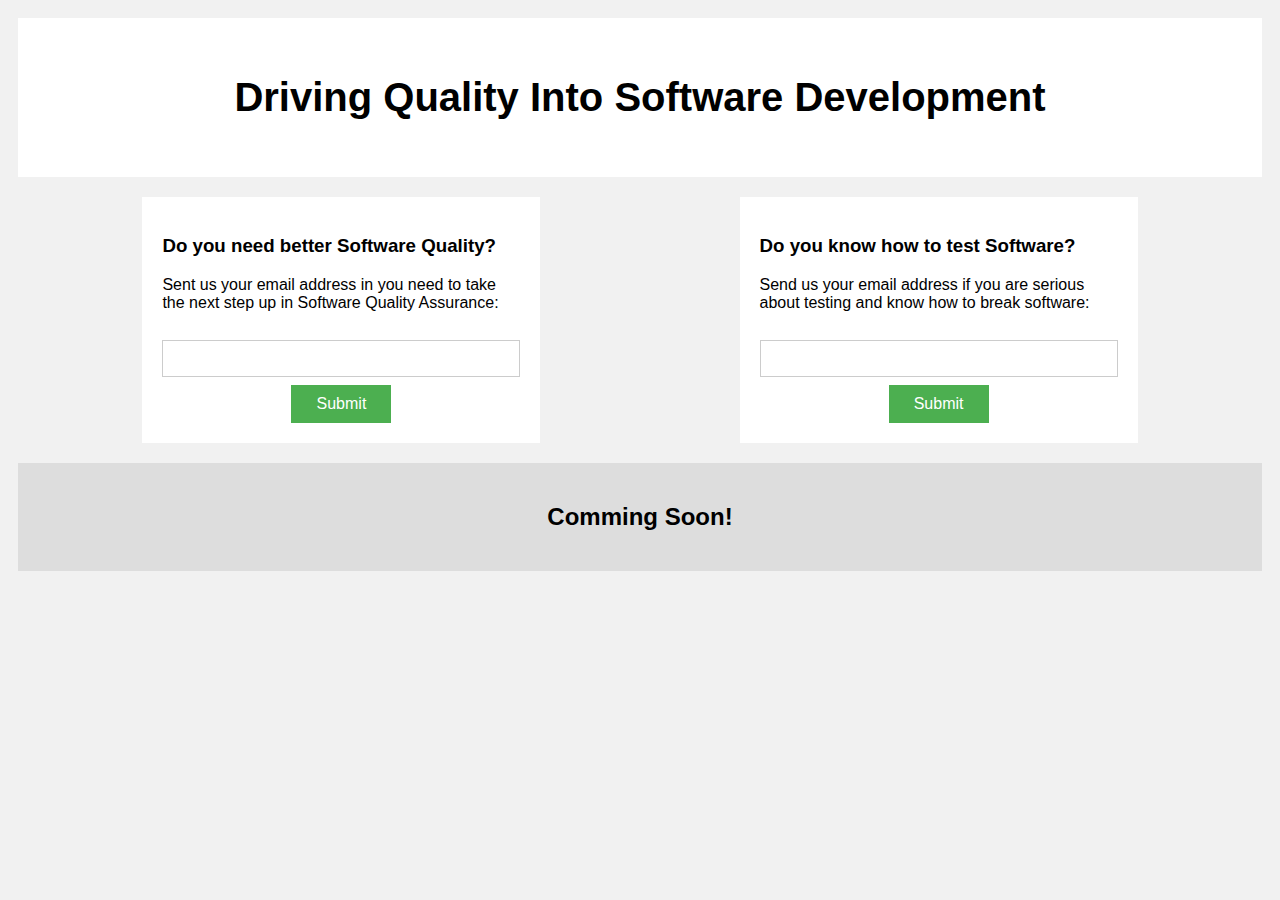
<file: index.html>
<!DOCTYPE html>
<html>
<head>
  <title>Splash Screen</title>
  <meta name="viewport" content="width=device-width, initial-scale=1.0">
  <link rel="stylesheet" type="text/css" href="stylesheet.css">
</head>
<body>
<div class="header">
  <h1>Driving Quality Into Software Development</h1>
</div>

<div class="row">
  <div class="card left">
    <h3>Do you need better Software Quality?</h3>
    Sent us your email address in you need to take the next step up in Software Quality Assurance:
    <form id="form1" class="card-form">
      <input type="text" name="email1" id="email1">
      <br />
      <input type="submit" value="Submit">
    </form>
  </div>
  <div class="card right">
    <h3>Do you know how to test Software?</h3>
    Send us your email address if you are serious about testing and know how to break software:
    <form id="form2" class="card-form">
      <input type="text" name="email2" id="email2">
      <br />
      <input type="submit" value="Submit">
    </form>
  </div>
</div>

<div class="footer">
  <h2>Comming Soon!</h2>
</div>
</body>
</html>
</file>
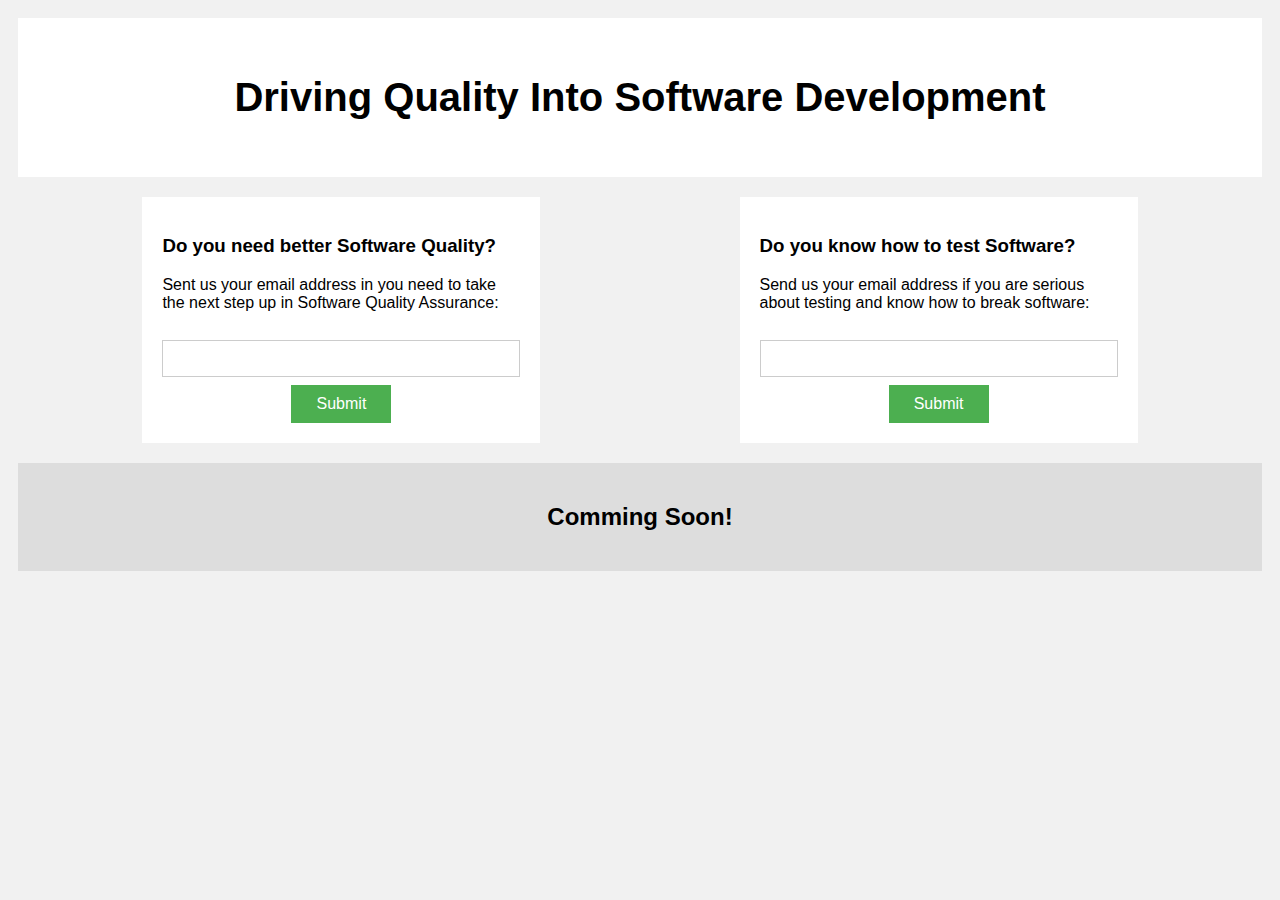
<file: splash.html>
<!DOCTYPE html>
<html>
<head>
  <title>Splash Screen</title>
  <link rel="stylesheet" type="text/css" href="stylesheet.css">
</head>
<body>
<div class="header">
  <h1>Driving Quality Into Software Development</h1>
</div>

<div class="row">
  <div class="card left">
    <h3>Do you need better Software Quality?</h3>
    Sent us your email address in you need to take the next step up in Software Quality Assurance:
    <form id="form1" class="card-form">
      <input type="text" name="email1" id="email1">
      <br />
      <input type="submit" value="Submit">
    </form>
  </div>
  <div class="card right">
    <h3>Do you know how to test Software?</h3>
    Send us your email address if you are serious about testing and know how to break software:
    <form id="form2" class="card-form">
      <input type="text" name="email2" id="email2">
      <br />
      <input type="submit" value="Submit">
    </form>
  </div>
</div>

<div class="footer">
  <h2>Comming Soon!</h2>
</div>
</body>
</html>
</file>
<file: stylesheet.css>
* {
    box-sizing: border-box;
}

body {
    font-family: Arial;
    padding: 10px;
    background: #f1f1f1;
}

/* Header/Blog Title */
.header {
    padding: 30px;
    text-align: center;
    background: white;
}

.header h1 {
    font-size: 40px;
}

.row {
  margin: auto;
  width: 40%;
}

/* Add a card effect for articles */
.card {
    background-color: white;
    padding: 20px;
    margin-top: 20px;
    width: 45%;
}

.card.left {
  float: left;
}

.card.right {
  float: right;
}

.card-form {
  margin-top: 20px;
  text-align: center;
}

.card-form input[type="text"] {
  width: 100%;
  padding: 10px 10px;
  margin: 8px 0;
  display: inline-block;
  border: 1px solid #ccc;
  box-sizing: border-box;
}

.card-form input[type=submit] {
  display: inline-block;
  width: 100px;
  margin: auto;
  background-color: #4CAF50;
  color: white;
  padding: 10px 10px;
  border: none;
  cursor: pointer;
  font-size: 1em;
}

/* Clear floats after the columns */
.row:after {
    content: "";
    display: table;
    clear: both;
}

/* Footer */
.footer {
    padding: 20px;
    text-align: center;
    background: #ddd;
    margin-top: 20px;
}

/* Responsive layout - when the screen is less than 1400px wide, adjust the widths of the row and the cards */
@media screen and (max-width: 1400px) {
    .row {
      width: 80%;
    }

    .card {
      width: 40%;
    }
}

/* Responsive layout - when the screen is less than 700px wide, make the two cards stack on top of each other instead of next to each other */
@media screen and (max-width: 700px) {
    .row {
      width: 90%;
    }

    .card {
      width: 100%;
      float: none;
    }
}
</file>
